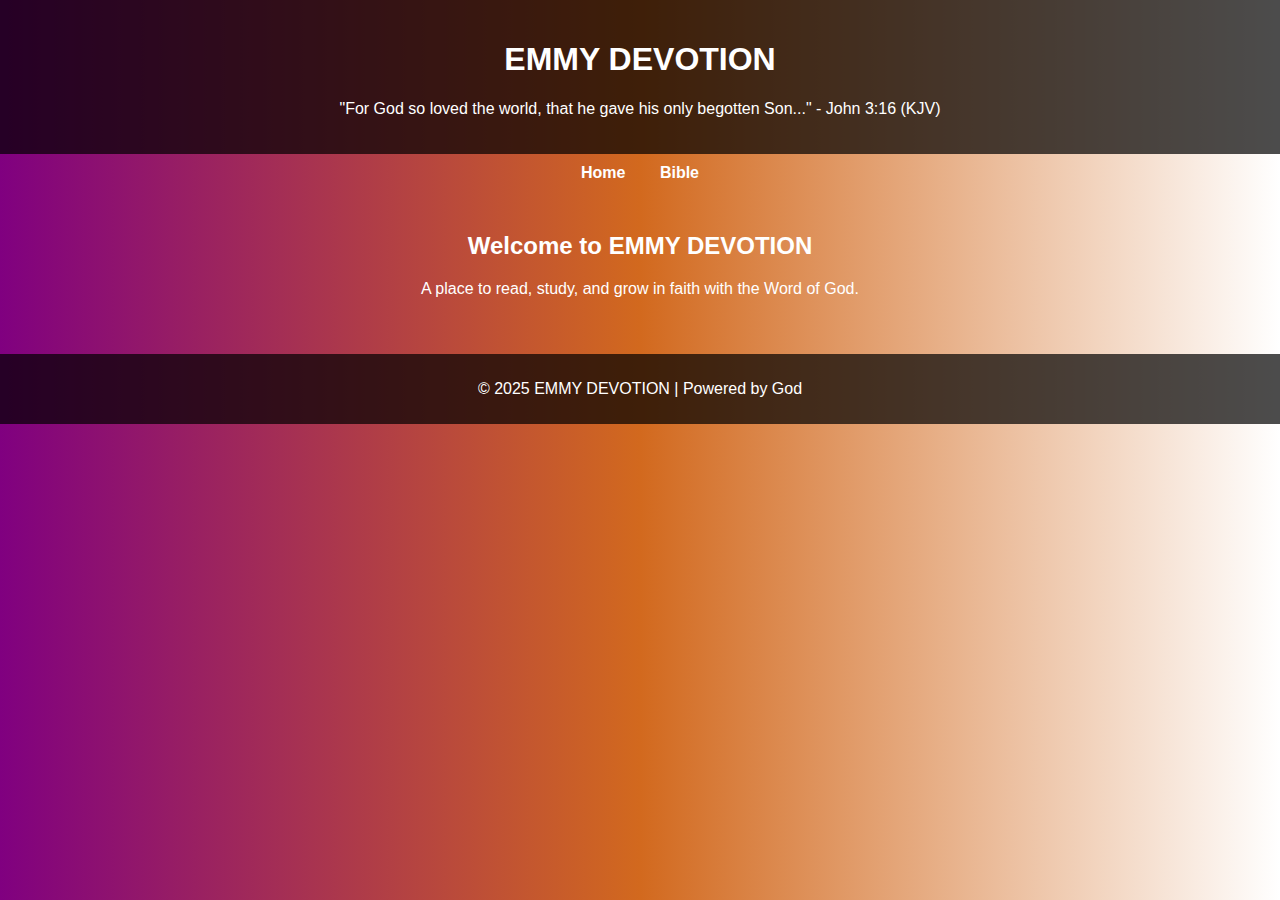
<file: index.html>
<!DOCTYPE html>
<html lang="en">
<head>
    <meta charset="UTF-8">
    <meta name="viewport" content="width=device-width, initial-scale=1.0">
    <title>EMMY DEVOTION</title>
    <link rel="stylesheet" href="styles.css">
</head>
<body>
    <header>
        <h1>EMMY DEVOTION</h1>
        <p>"For God so loved the world, that he gave his only begotten Son..." - John 3:16 (KJV)</p>
    </header>
    <nav>
        <a href="index.html">Home</a>
        <a href="bible.html">Bible</a>
    </nav>
    <main>
        <h2>Welcome to EMMY DEVOTION</h2>
        <p>A place to read, study, and grow in faith with the Word of God.</p>
    </main>
    <footer>
        <p>&copy; 2025 EMMY DEVOTION | Powered by God</p>
    </footer>
</body>
</html>
</file>
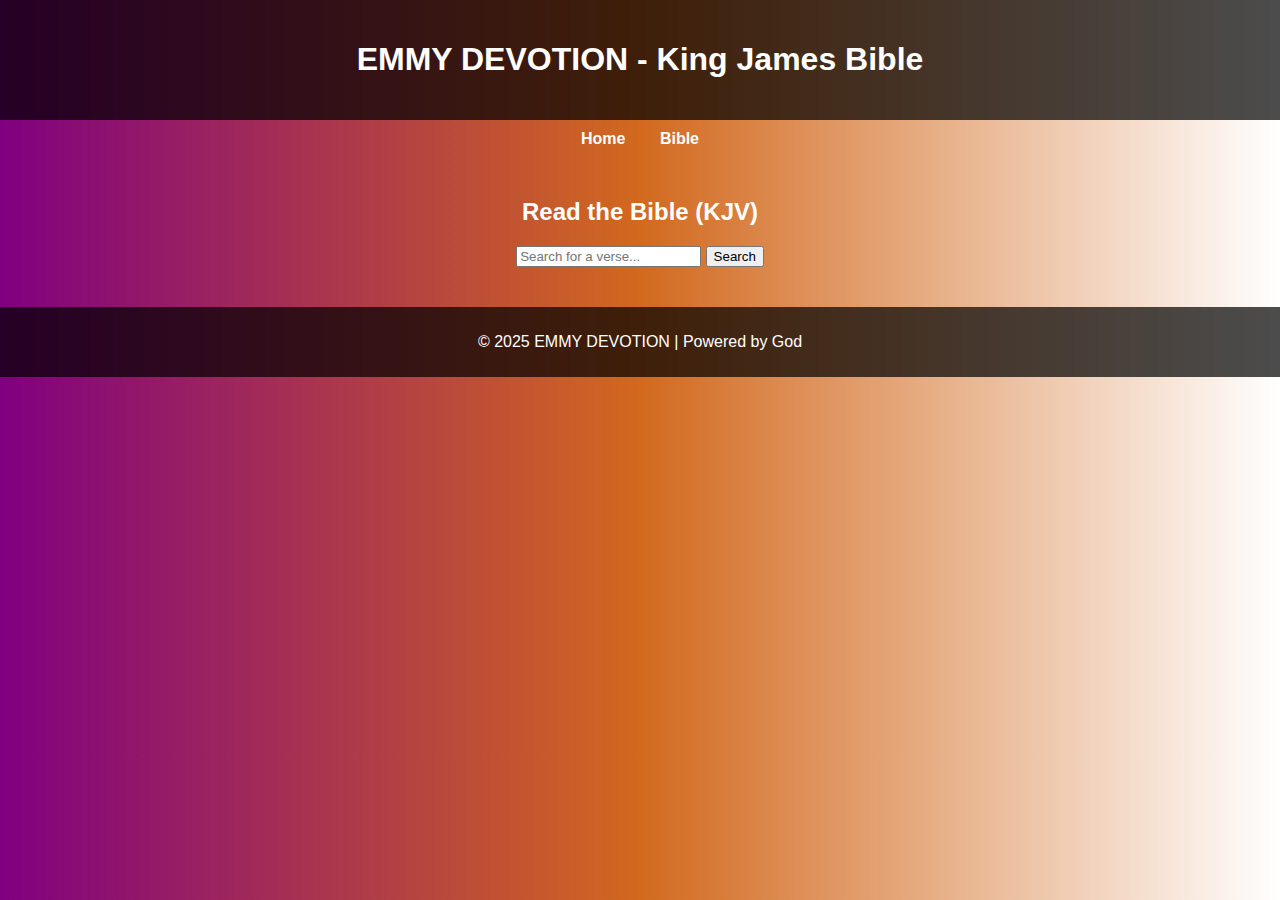
<file: bible.html>
<!DOCTYPE html>
<html lang="en">
<head>
    <meta charset="UTF-8">
    <meta name="viewport" content="width=device-width, initial-scale=1.0">
    <title>Read the Bible - EMMY DEVOTION</title>
    <link rel="stylesheet" href="styles.css">
</head>
<body>
    <header>
        <h1>EMMY DEVOTION - King James Bible</h1>
    </header>
    <nav>
        <a href="index.html">Home</a>
        <a href="bible.html">Bible</a>
    </nav>
    <main>
        <h2>Read the Bible (KJV)</h2>
        <input type="text" id="search" placeholder="Search for a verse...">
        <button onclick="searchBible()">Search</button>
        <div id="bible-content"></div>
    </main>
    <footer>
        <p>&copy; 2025 EMMY DEVOTION | Powered by God</p>
    </footer>
    <script src="script.js"></script>
</body>
</html>
</file>
<file: styles.css>
body {
    font-family: Arial, sans-serif;
    margin: 0;
    padding: 0;
    background: linear-gradient(to right, purple, chocolate, white);
    color: white;
    text-align: center;
}
header {
    padding: 20px;
    background-color: rgba(0, 0, 0, 0.7);
}
nav {
    margin: 10px 0;
}
nav a {
    color: white;
    text-decoration: none;
    margin: 0 15px;
    font-weight: bold;
}
main {
    padding: 20px;
}
footer {
    margin-top: 20px;
    padding: 10px;
    background-color: rgba(0, 0, 0, 0.7);
}
</file>
